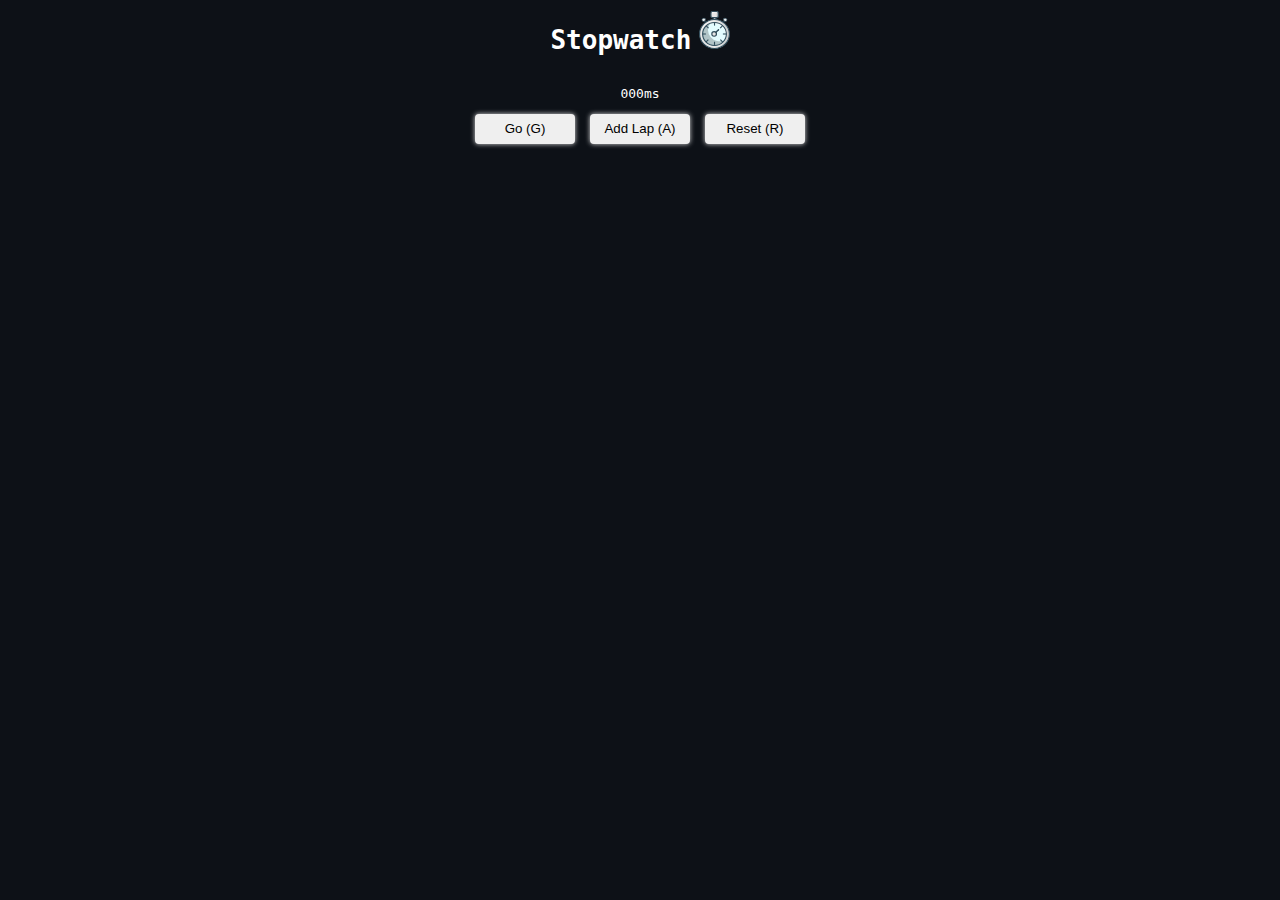
<file: index.html>
<!DOCTYPE html>
<html lang="en">
    <head>
        <meta charset="UTF-8" />
        <meta name="viewport" content="width=device-width, initial-scale=1.0" />
        <title>Stopwatch</title>
        <link rel="stylesheet" href="./stopwatch.css" />
        <link rel="icon" href="./assets/images/icons/stopwatch.svg" />
    </head>

    <body>
        <div class="title-container">
            <h1 class="title">Stopwatch</h1>
            <img alt="Stopwatch icon" src="./assets/images/icons/stopwatch.svg" class="icon" />
        </div>
        <p class="time js-time">000ms</p>
        <div class="button-container">
            <button class="go-button js-go-button">Go (G)</button>
            <button class="add-lap-button js-add-lap-button">Add Lap (A)</button>
            <button class="reset-button js-reset-button">Reset (R)</button>
        </div>
        <div class="confirmation-container js-confirmation-container"></div>
        <div class="laps-list-wrapper">
            <ol class="laps-list js-lap-list"></ol>
        </div>
    </body>
    <script src="./stopwatch.js"></script>
</html>
</file>
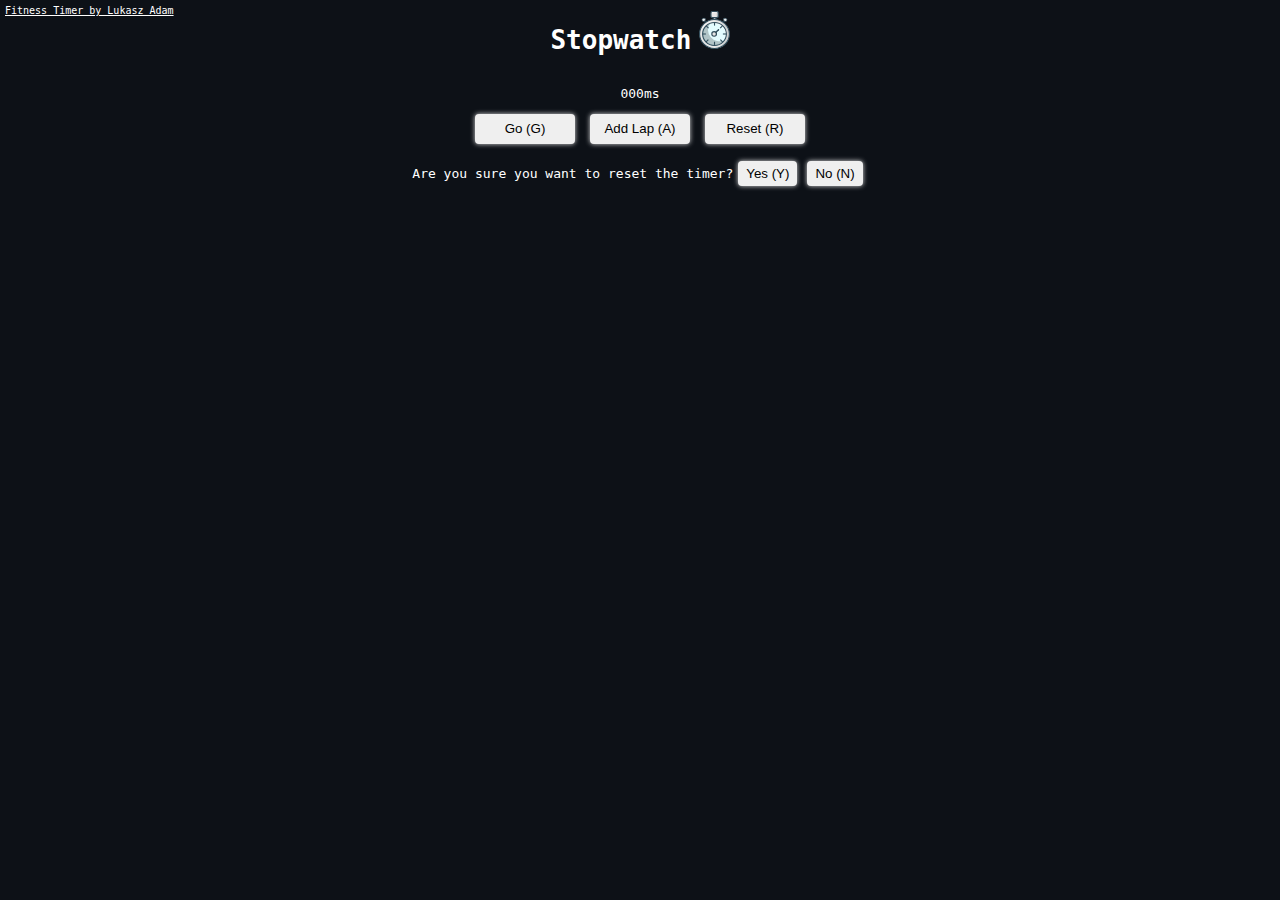
<file: stopwatch.html>
<!DOCTYPE html>
<html lang="en">
	<head>
		<meta charset="UTF-8" />
		<meta name="viewport" content="width=device-width, initial-scale=1.0" />
		<title>Stopwatch</title>
		<link rel="stylesheet" href="stopwatch.css" />
		<link rel="preconnect" href="https://fonts.googleapis.com" />
		<link rel="preconnect" href="https://fonts.gstatic.com" crossorigin />
		<link
			href="https://fonts.googleapis.com/css2?family=Roboto:ital,wght@0,100;0,300;0,400;0,500;0,700;0,900;1,100;1,300;1,400;1,500;1,700;1,900&display=swap"
			rel="stylesheet" />
		<link rel="icon" href="./images/stopwatch.svg" />
	</head>
	<body>
		<div class="title-container">
			<h1 class="title">Stopwatch</h1>
			<img alt="Stopwatch Icon" src="./images/stopwatch.svg" class="icon" />
		</div>
		<p class="time js-time">000ms</p>
		<div class="button-container">
			<button class="go-button js-go-button">Go (G)</button>
			<button class="add-lap-button js-add-lap-button">Add Lap (A)</button>
			<button class="reset-button js-reset-button">Reset (R)</button>
		</div>
		<div class="confirmation-container js-confirmation-container">
			<div>Are you sure you want to reset the timer?</div>
			<button class="yes-button js-yes-button">Yes (Y)</button>
			<button class="no-button js-no-button">No (N)</button>
		</div>
		<div class="laps-list-wrapper">
			<ol class="laps-list js-lap-list"></ol>
		</div>
		<div class="credits-wrapper">
			<div class="credits-container">
				<a
					href="https://iconduck.com/illustrations/107976/fitness-timer"
					title="Timer Icons"
					class="credits">
					Fitness Timer by Lukasz Adam</a
				>
			</div>
		</div>
	</body>
	<script src="./stopwatch.js"></script>
</html>
</file>
<file: stopwatch.css>
body {
	font-family: monospace;
	background-color: #0d1117;
	color: white;
	user-select: none;
}

h1.title {
	display: inline-block;
}

img.icon {
	height: 38.444px;
}

div.title-container,
p.time,
div.button-container {
	/* Centre the elements on the screen */
	text-align: center;
}

div.button-container {
	display: flex;
	justify-content: center;
}

button.go-button,
button.add-lap-button,
button.reset-button {
	width: 100px;
	height: 30px;
	border: none;
	box-shadow: 0px 0px 5px rgba(255, 255, 255, 0.85);
	transition: box-shadow 0.15s;
	cursor: pointer;
	border-radius: 4px;
}

button.add-lap-button {
	margin: 0px 15px;
}

button.reset-button:active,
button.add-lap-button:active,
button.go-button:active {
	box-shadow: none;
}

div.confirmation-container {
	display: flex;
	justify-content: center;
	align-items: center;
	margin-top: 15px;
	height: 30px;
}

button.yes-button,
button.no-button {
	margin: 0px 5px;
	box-shadow: 0px 0px 5px rgba(255, 255, 255, 0.85);
	transition: box-shadow 0.15s;
	border-radius: 4px;
	border: none;
	padding: 5px 8px;
}

button.yes-button:active,
button.no-button:active {
	box-shadow: none;
}

div.laps-list-wrapper {
	display: flex;
	flex-direction: column;
	align-items: center;
}

ol.laps-list {
	padding: 0;
}

li.lap-item {
	padding: 0;
}

div.credits-wrapper {
	position: absolute;
	top: 5px;
	left: 5px;
}

div.credits-container {
	position: relative;
	display: flex;
}

a.credits {
	color: white;
	font-size: 10px;
	display: inline-block;
}

img.credits-icon {
	margin-right: 6px;
	height: 12px;
}
</file>
